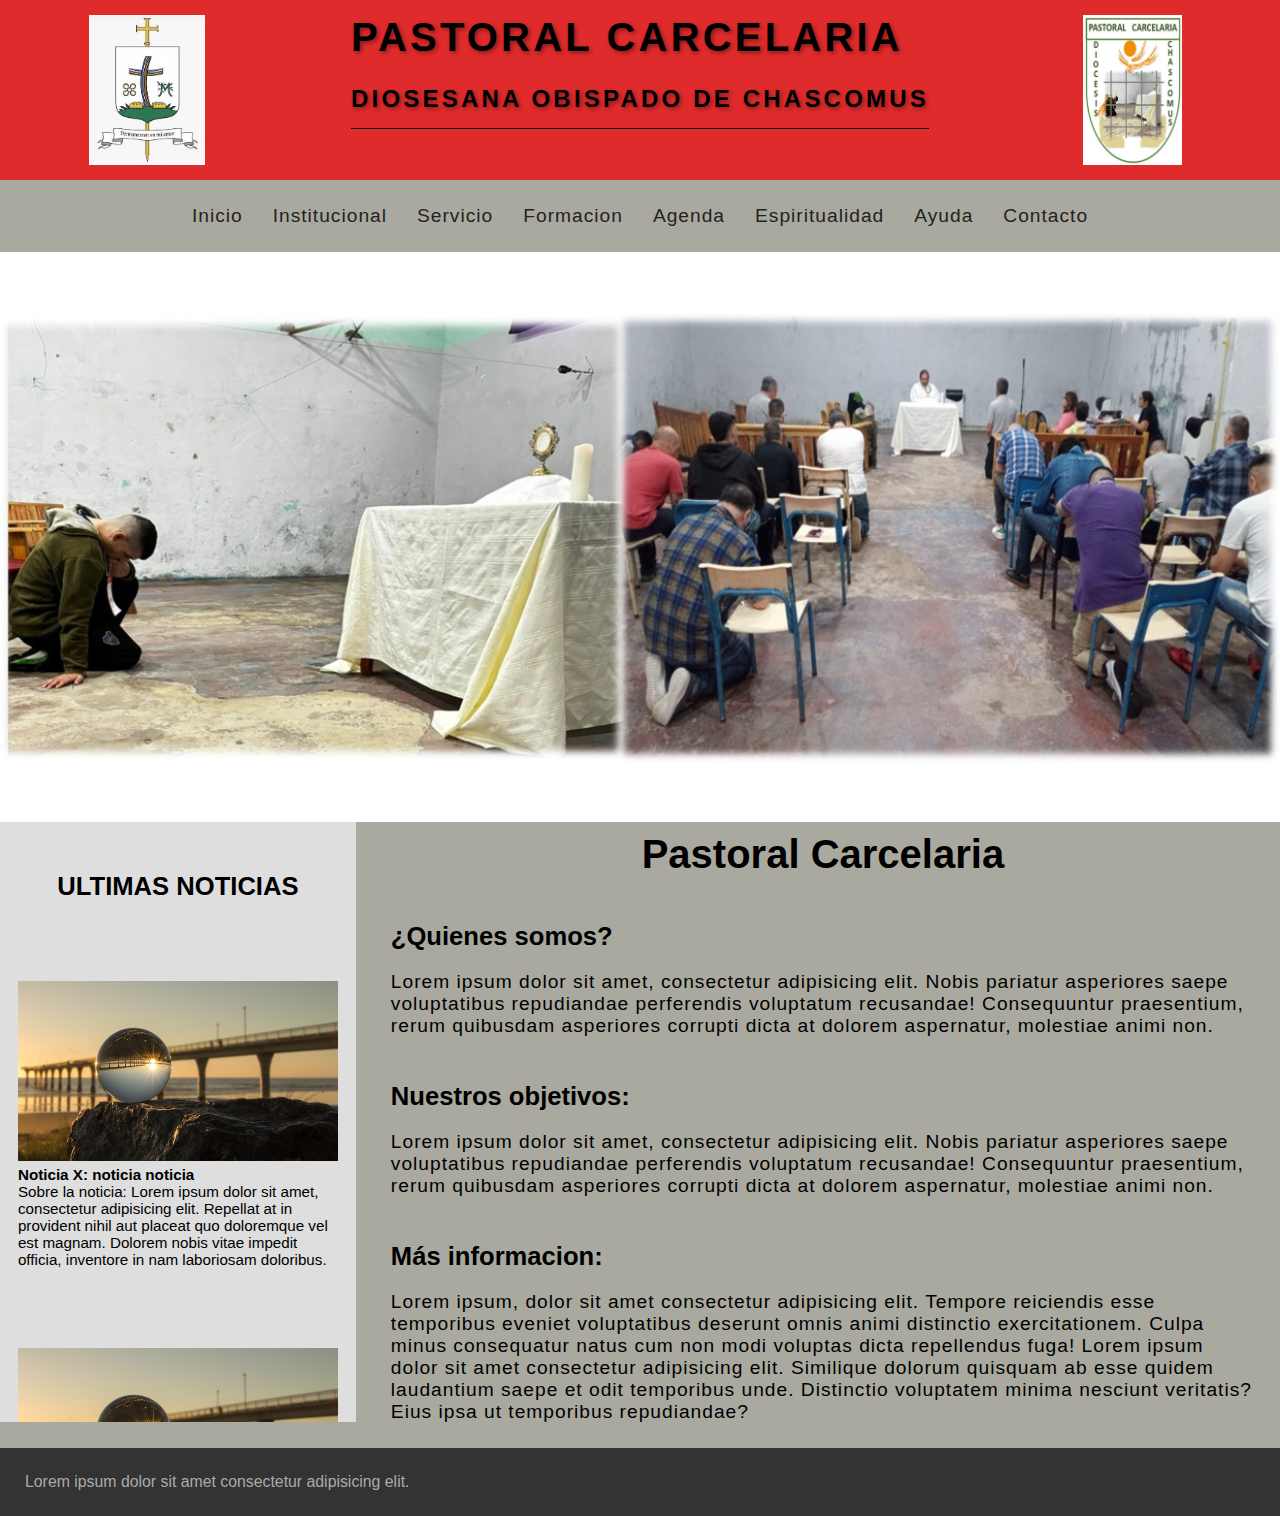
<file: index.html>
<!DOCTYPE html>
<html lang="es">
<head>
    <meta charset="UTF-8">
    <meta name="viewport" content="width=device-width, initial-scale=1.0">
    <link rel="stylesheet" href="css/style.css">
    <title>Document</title>
</head>
<body>
    <header class="header">
        <div class="div-logos">
            <div    class="logo1"></div>
            <div    class="titulo">
                <h2>Pastoral Carcelaria</h2>
                <div    class="subtitulo">
                    <h3>Diosesana Obispado de Chascomus</h3>
                </div> 
            </div>
            <div    class="logo2"></div>
        </div>
       
   
       
    </header>
    <main   class="main">
        <nav    class="nav">
            <ul>
                <li><a href="index.html">Inicio</a></li>
                <li><a href="institucional.html">Institucional</a></li>
                <li><a href="servicio.html">Servicio</a></li>
                <li><a href="formacion.html">Formacion</a></li>
                <li><a href="#">Agenda</a></li>
                <li><a href="espiritualidad.html">Espiritualidad</a></li>
                <li><a href="#">Ayuda</a></li>
                <li><a href="contacto.html">Contacto</a></li>
            </ul>
        </nav>
        <div    class="imagen-header">
           
        </div>
       
        <div    class="container1">
            <aside  class="noticias">
                <h3>ULTIMAS NOTICIAS</h3>
                <article>
                    <div    class="imagen">
    
                    </div>
                    <div    class="texto">
                        <h4>Noticia X: noticia noticia</h4>
                        <p>Sobre la noticia: Lorem ipsum dolor sit amet, consectetur adipisicing elit. Repellat at in provident nihil aut placeat quo doloremque vel est magnam. Dolorem nobis vitae impedit officia, inventore in nam laboriosam doloribus.</p>
                    </div>
                </article>
                <article>
                    <div    class="imagen">
    
                    </div>
                    <div    class="texto">
                        <h4>Noticia X: noticia noticia</h4>
                        <p>Sobre la noticia: Lorem ipsum dolor sit amet, consectetur adipisicing elit. Repellat at in provident nihil aut placeat quo doloremque vel est magnam. Dolorem nobis vitae impedit officia, inventore in nam laboriosam doloribus.</p>
                    </div>
                </article>
                <article>
                    <div    class="imagen">
    
                    </div>
                    <div    class="texto">
                        <h4>Noticia X: noticia noticia</h4>
                        <p>Sobre la noticia: Lorem ipsum dolor sit amet, consectetur adipisicing elit. Repellat at in provident nihil aut placeat quo doloremque vel est magnam. Dolorem nobis vitae impedit officia, inventore in nam laboriosam doloribus.</p>
                    </div>
                </article>
                <article>
                    <div    class="imagen">
    
                    </div>
                    <div    class="texto">
                        <h4>Noticia X: noticia noticia</h4>
                        <p>Sobre la noticia: Lorem ipsum dolor sit amet, consectetur adipisicing elit. Repellat at in provident nihil aut placeat quo doloremque vel est magnam. Dolorem nobis vitae impedit officia, inventore in nam laboriosam doloribus.</p>
                    </div>
                </article>
            </aside>
            <div    class="principal">
                <h1>Pastoral Carcelaria</h1>
                <div    class="bloque">
                    <h2>¿Quienes somos?</h2>
                    <p>Lorem ipsum dolor sit amet, consectetur adipisicing elit. Nobis pariatur asperiores saepe voluptatibus repudiandae perferendis voluptatum recusandae! Consequuntur praesentium, rerum quibusdam asperiores corrupti dicta at dolorem aspernatur, molestiae animi non.</p>
                </div>
                <div    class="bloque">
                    <h2>Nuestros objetivos:</h2>
                    <p>Lorem ipsum dolor sit amet, consectetur adipisicing elit. Nobis pariatur asperiores saepe voluptatibus repudiandae perferendis voluptatum recusandae! Consequuntur praesentium, rerum quibusdam asperiores corrupti dicta at dolorem aspernatur, molestiae animi non.</p>
                </div>
                <div class="bloque">
                    <h2>Más informacion:</h2>
                    <p>Lorem ipsum, dolor sit amet consectetur adipisicing elit. Tempore reiciendis esse temporibus eveniet voluptatibus deserunt omnis animi distinctio exercitationem. Culpa minus consequatur natus cum non modi voluptas dicta repellendus fuga! Lorem ipsum dolor sit amet consectetur adipisicing elit. Similique dolorum quisquam ab esse quidem laudantium saepe et odit temporibus unde. Distinctio voluptatem minima nesciunt veritatis? Eius ipsa ut temporibus repudiandae?
                    </p>
                </div>
                    
            </div>
    
           
        </div>
    </main>
    <footer>
        <p>Lorem ipsum dolor sit amet consectetur adipisicing elit. </p>
    </footer>
</body>
</html>
</file>
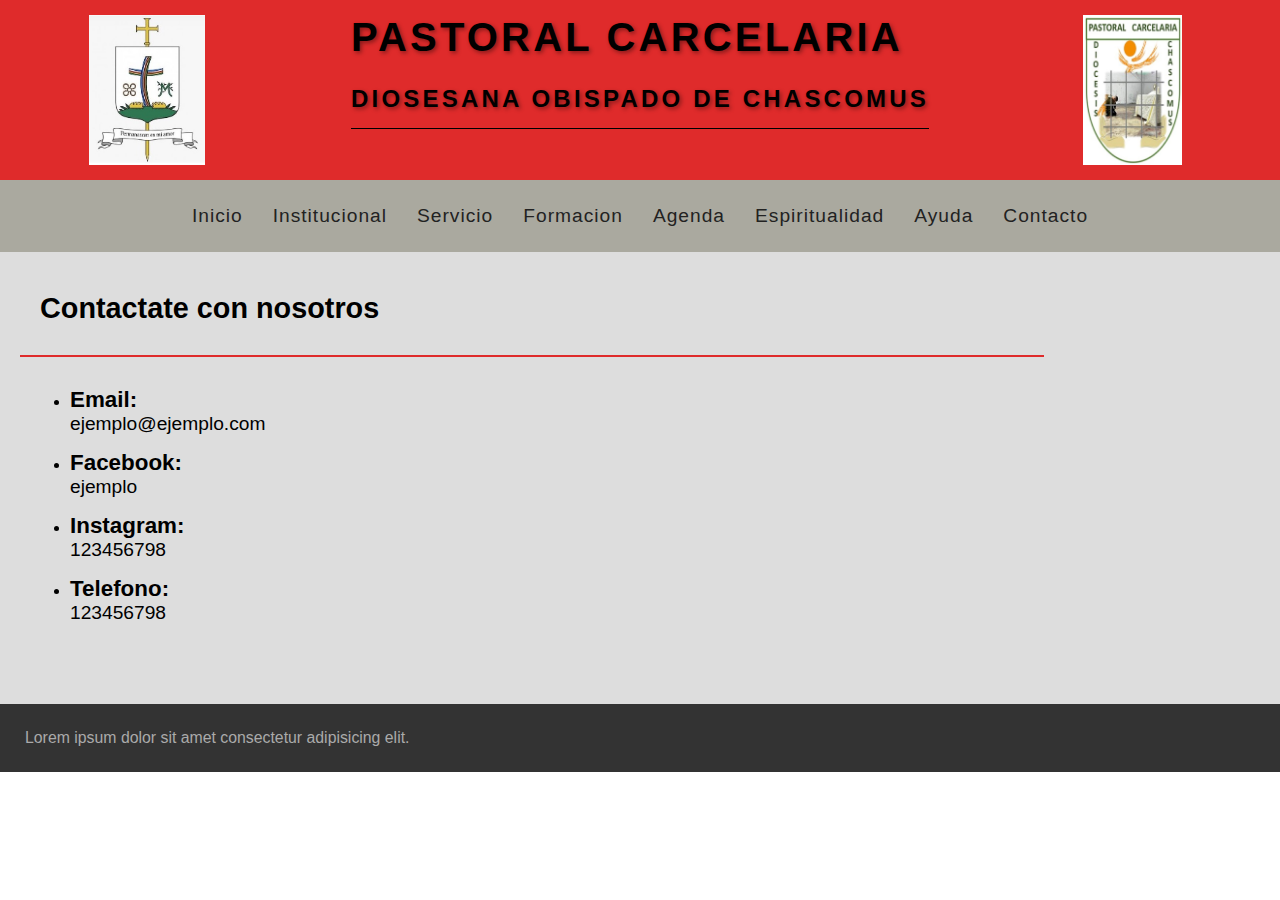
<file: contacto.html>
<!DOCTYPE html>
<html lang="es">
<head>
    <meta charset="UTF-8">
    <meta name="viewport" content="width=device-width, initial-scale=1.0">
    <link rel="stylesheet" href="css/style.css">
    <title>Document</title>
</head>
<body>
    <header class="header">
        <div class="div-logos">
            <div    class="logo1"></div>
            <div    class="titulo">
                <h2>Pastoral Carcelaria</h2>
                <div    class="subtitulo">
                    <h3>Diosesana Obispado de Chascomus</h3>
                </div> 
            </div>
            <div    class="logo2"></div>
        </div>
       
   
       
    </header>
    <main   class="main">
        <nav    class="nav">
            <ul>
                <li><a href="index.html">Inicio</a></li>
                <li><a href="institucional.html">Institucional</a></li>
                <li><a href="servicio.html">Servicio</a></li>
                <li><a href="formacion.html">Formacion</a></li>
                <li><a href="#">Agenda</a></li>
                <li><a href="espiritualidad.html">Espiritualidad</a></li>
                <li><a href="#">Ayuda</a></li>
                <li><a href="contacto.html">Contacto</a></li>
            </ul>
        </nav>
      
       
        <div    class="container6">
            <div    class="principal">
                <div class="titulo">
                    <h2>Contactate con nosotros</h2>
                </div>
                <div    class="contenido">
                    <ul>
                       <li> <h3>Email:</h3> <p>ejemplo@ejemplo.com</p></li>
                       <li> <h3>Facebook:</h3> <p>ejemplo</p></li>
                       <li> <h3>Instagram:</h3> <p>123456798</p></li>
                       <li> <h3>Telefono:</h3> <p>123456798</p></li>
                    </ul>
                </div>
            </div>
           
        </div>
    </main>
    <footer>
        <p>Lorem ipsum dolor sit amet consectetur adipisicing elit. </p>
    </footer>
</body>
</html>
</file>
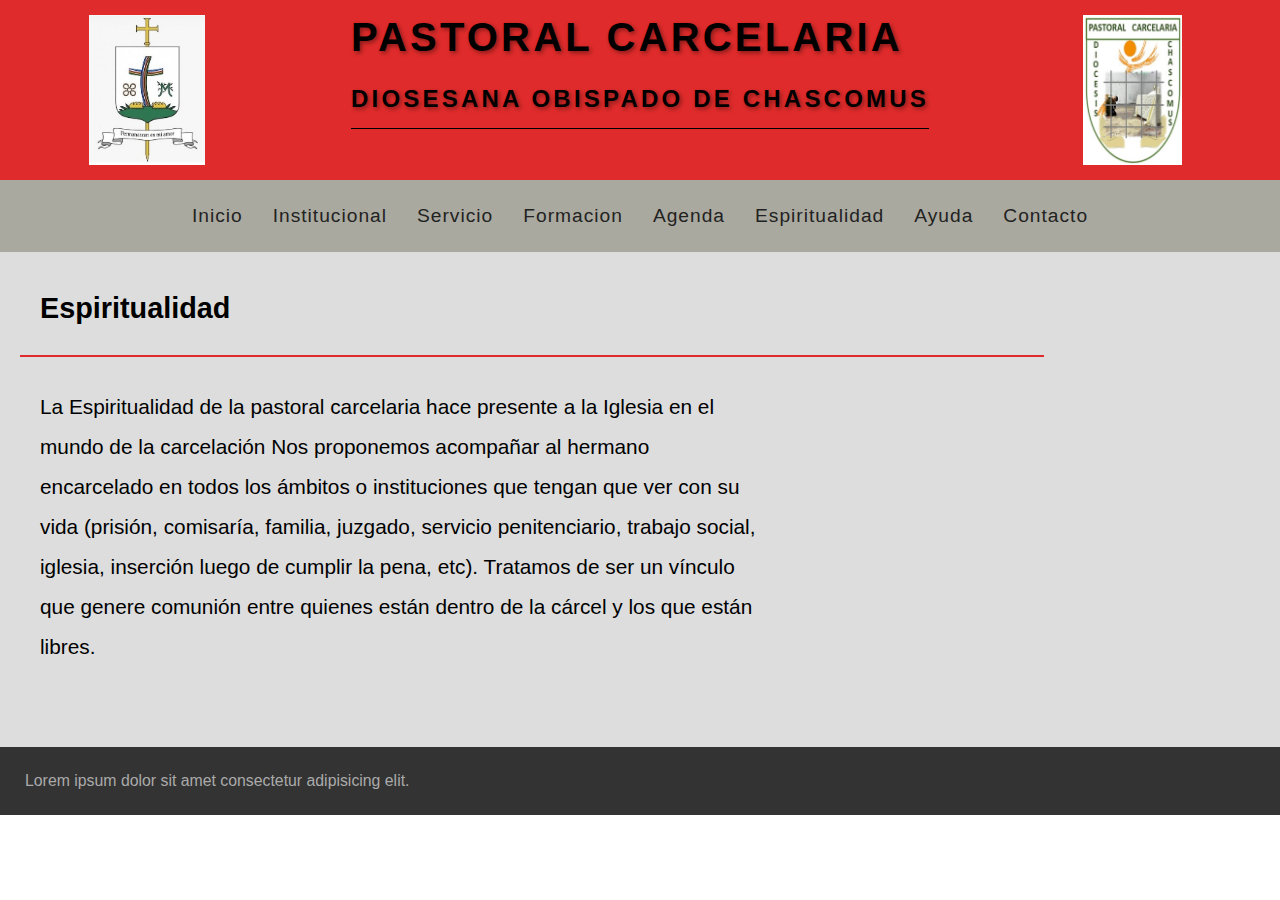
<file: espiritualidad.html>
<!DOCTYPE html>
<html lang="es">
<head>
    <meta charset="UTF-8">
    <meta name="viewport" content="width=device-width, initial-scale=1.0">
    <link rel="stylesheet" href="css/style.css">
    <title>Document</title>
</head>
<body>
    <header class="header">
        <div class="div-logos">
            <div    class="logo1"></div>
            <div    class="titulo">
                <h2>Pastoral Carcelaria</h2>
                <div    class="subtitulo">
                    <h3>Diosesana Obispado de Chascomus</h3>
                </div> 
            </div>
            <div    class="logo2"></div>
        </div>
       
   
       
    </header>
    <main   class="main">
        <nav    class="nav">
            <ul>
                <li><a href="index.html">Inicio</a></li>
                <li><a href="institucional.html">Institucional</a></li>
                <li><a href="servicio.html">Servicio</a></li>
                <li><a href="formacion.html">Formacion</a></li>
                <li><a href="#">Agenda</a></li>
                <li><a href="espiritualidad.html">Espiritualidad</a></li>
                <li><a href="#">Ayuda</a></li>
                <li><a href="contacto.html">Contacto</a></li>
            </ul>
        </nav>
      
       
        <div    class="container5">
            <div    class="principal">
                <div class="titulo">
                    <h2>Espiritualidad</h2>
                </div>
                <div    class="contenido">
                    <p>La Espiritualidad de la pastoral carcelaria hace presente a la Iglesia en el mundo de la carcelación Nos proponemos acompañar al hermano encarcelado en todos los ámbitos o instituciones que tengan que ver con su vida (prisión, comisaría, familia, juzgado, servicio penitenciario, trabajo social, iglesia, inserción luego de cumplir la pena, etc). Tratamos de ser un vínculo que genere comunión entre quienes están dentro de la cárcel y los que están libres.</p>
    
                </div>
            </div>
           
        </div>
    </main>
    <footer>
        <p>Lorem ipsum dolor sit amet consectetur adipisicing elit. </p>
    </footer>
</body>
</html>
</file>
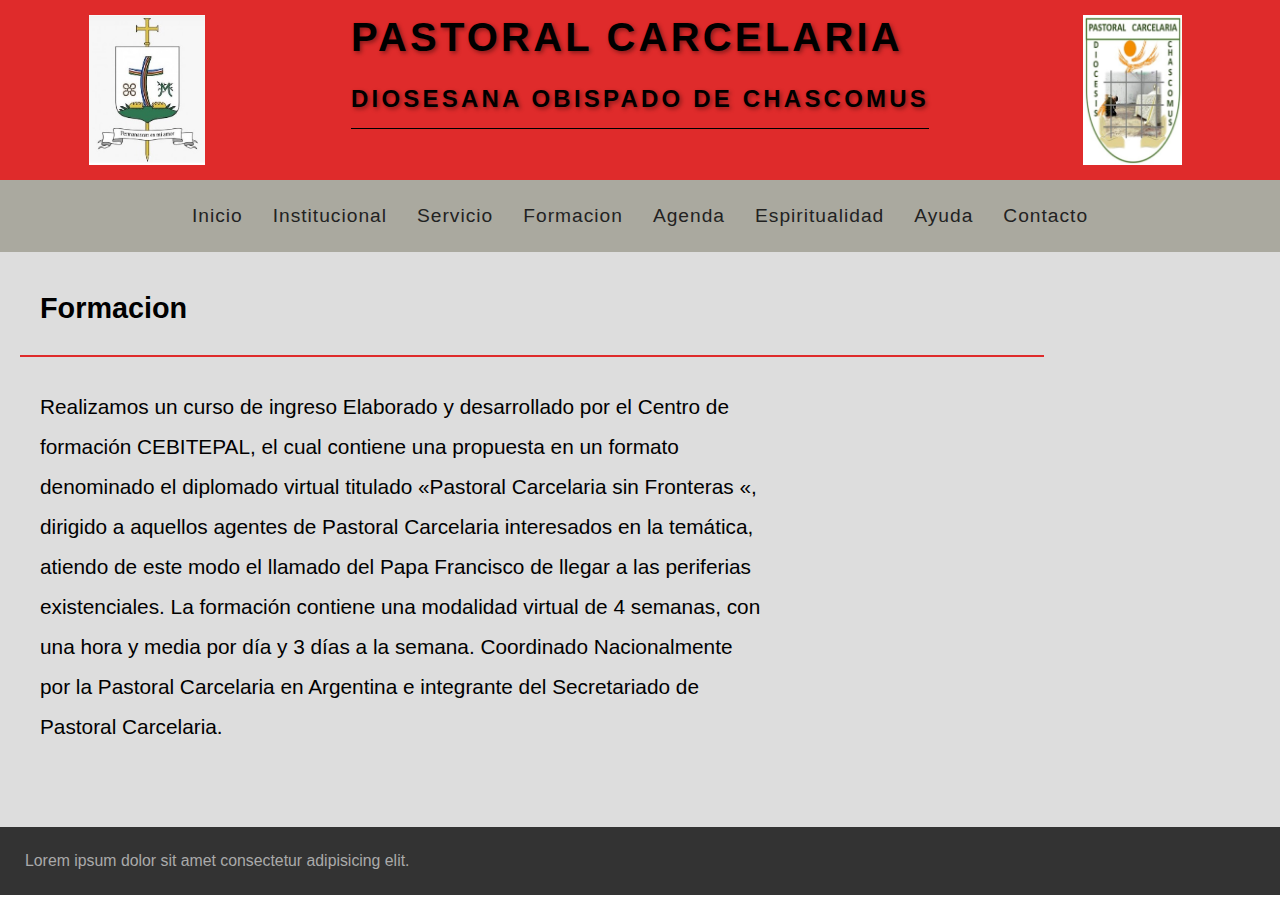
<file: formacion.html>
<!DOCTYPE html>
<html lang="es">
<head>
    <meta charset="UTF-8">
    <meta name="viewport" content="width=device-width, initial-scale=1.0">
    <link rel="stylesheet" href="css/style.css">
    <title>Document</title>
</head>
<body>
    <header class="header">
        <div class="div-logos">
            <div    class="logo1"></div>
            <div    class="titulo">
                <h2>Pastoral Carcelaria</h2>
                <div    class="subtitulo">
                    <h3>Diosesana Obispado de Chascomus</h3>
                </div> 
            </div>
            <div    class="logo2"></div>
        </div>
       
   
       
    </header>
    <main   class="main">
        <nav    class="nav">
            <ul>
                <li><a href="index.html">Inicio</a></li>
                <li><a href="institucional.html">Institucional</a></li>
                <li><a href="servicio.html">Servicio</a></li>
                <li><a href="formacion.html">Formacion</a></li>
                <li><a href="#">Agenda</a></li>
                <li><a href="espiritualidad.html">Espiritualidad</a></li>
                <li><a href="#">Ayuda</a></li>
                <li><a href="contacto.html">Contacto</a></li>
            </ul>
        </nav>
      
       
        <div    class="container4">
            <div    class="principal">
                <div class="titulo">
                    <h2>Formacion</h2>
                </div>
                <div    class="contenido">
                    <p>Realizamos un curso de ingreso Elaborado y desarrollado por el Centro de formación CEBITEPAL, el cual contiene una propuesta en un formato denominado el diplomado virtual titulado «Pastoral Carcelaria sin Fronteras «, dirigido a aquellos agentes de Pastoral Carcelaria interesados en la temática, atiendo de este modo el llamado del Papa Francisco de llegar a las periferias existenciales. La formación contiene una modalidad virtual de 4 semanas, con una hora y media por día y 3 días a la semana. Coordinado Nacionalmente por la Pastoral Carcelaria en Argentina e integrante del Secretariado de Pastoral Carcelaria.</p>
    
                </div>
            </div>
           
        </div>
    </main>
    <footer>
        <p>Lorem ipsum dolor sit amet consectetur adipisicing elit. </p>
    </footer>
</body>
</html>
</file>
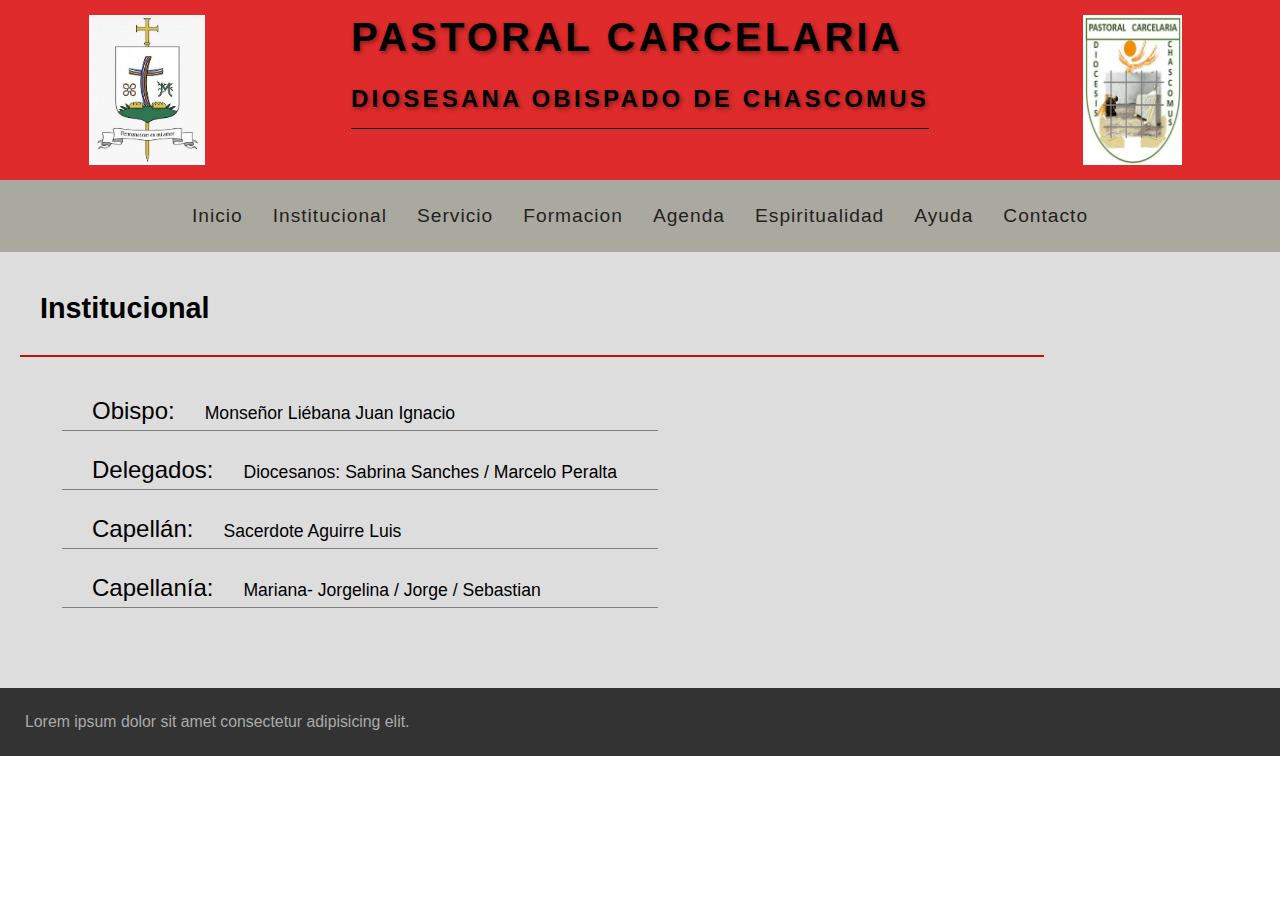
<file: institucional.html>
<!DOCTYPE html>
<html lang="es">
<head>
    <meta charset="UTF-8">
    <meta name="viewport" content="width=device-width, initial-scale=1.0">
    <link rel="stylesheet" href="css/style.css">
    <title>Document</title>
</head>
<body>
    <header class="header">
        <div class="div-logos">
            <div    class="logo1"></div>
            <div    class="titulo">
                <h2>Pastoral Carcelaria</h2>
                <div    class="subtitulo">
                    <h3>Diosesana Obispado de Chascomus</h3>
                </div> 
            </div>
            <div    class="logo2"></div>
        </div>
       
   
       
    </header>
    <main   class="main">
        <nav    class="nav">
            <ul>
                <li><a href="index.html">Inicio</a></li>
                <li><a href="institucional.html">Institucional</a></li>
                <li><a href="servicio.html">Servicio</a></li>
                <li><a href="formacion.html">Formacion</a></li>
                <li><a href="#">Agenda</a></li>
                <li><a href="espiritualidad.html">Espiritualidad</a></li>
                <li><a href="#">Ayuda</a></li>
                <li><a href="contacto.html">Contacto</a></li>
            </ul>
        </nav>
      
       
        <div    class="container2">
            <div    class="principal">
                <div class="titulo">
                    <h2>Institucional</h2>
                </div>
                <div    class="contenido">
                    <div class="div-flex"> <h3>Obispo:</h3><p> Monseñor Liébana Juan Ignacio</p> </div>
                    <div class="div-flex"><h3>Delegados:</h3> <p>Diocesanos: Sabrina Sanches / Marcelo Peralta</p></div>
                    <div class="div-flex"><h3>Capellán:</h3> <p>Sacerdote Aguirre Luis</p></div>	
                    <div class="div-flex"><h3>Capellanía:</h3> <p>Mariana- Jorgelina / Jorge / Sebastian</p></div>
    
                </div>
            </div>
           
        </div>
    </main>
    <footer>
        <p>Lorem ipsum dolor sit amet consectetur adipisicing elit. </p>
    </footer>
</body>
</html>
</file>
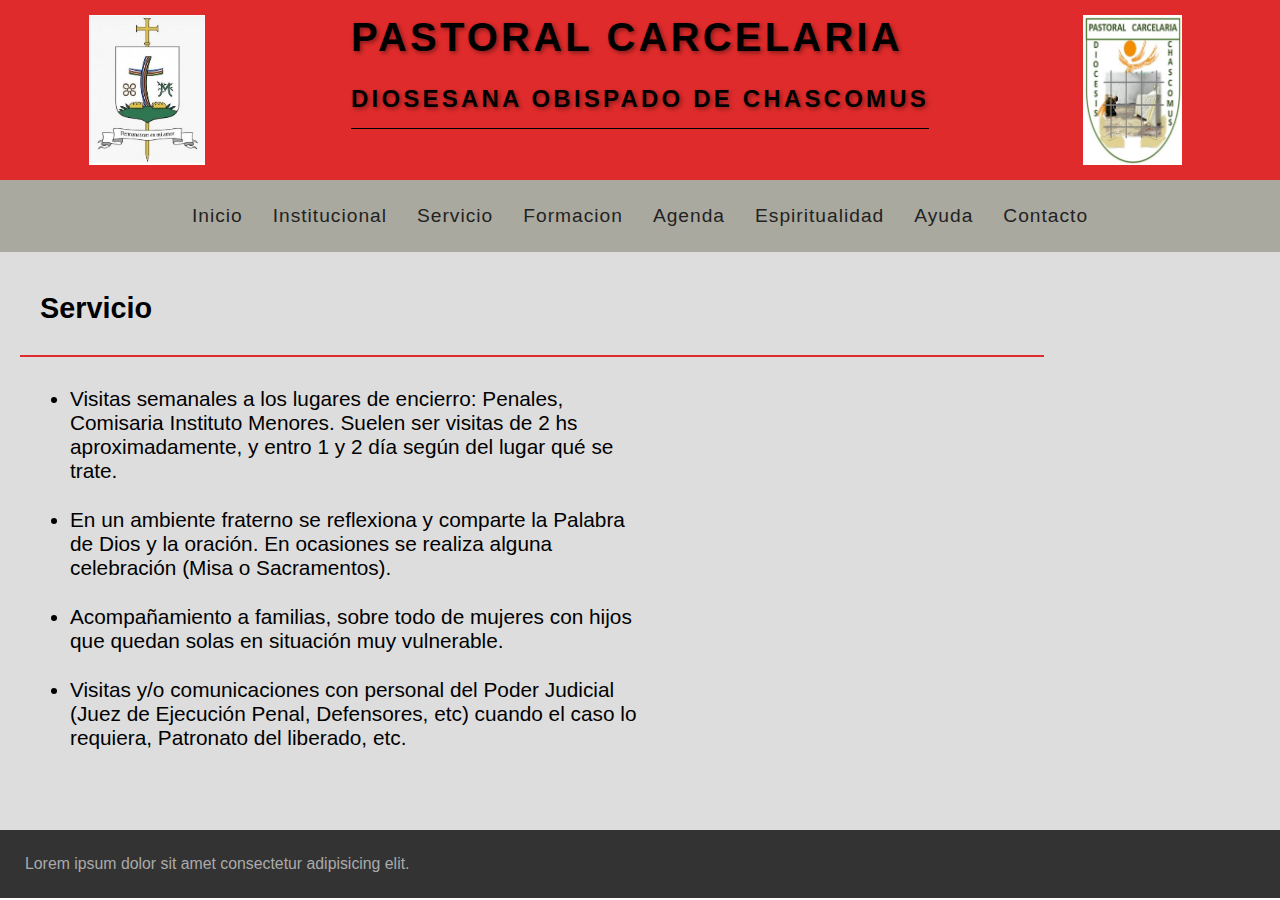
<file: servicio.html>
<!DOCTYPE html>
<html lang="es">
<head>
    <meta charset="UTF-8">
    <meta name="viewport" content="width=device-width, initial-scale=1.0">
    <link rel="stylesheet" href="css/style.css">
    <title>Document</title>
</head>
<body>
    <header class="header">
        <div class="div-logos">
            <div    class="logo1"></div>
            <div    class="titulo">
                <h2>Pastoral Carcelaria</h2>
                <div    class="subtitulo">
                    <h3>Diosesana Obispado de Chascomus</h3>
                </div> 
            </div>
            <div    class="logo2"></div>
        </div>
       
   
       
    </header>
    <main   class="main">
        <nav    class="nav">
            <ul>
                <li><a href="index.html">Inicio</a></li>
                <li><a href="institucional.html">Institucional</a></li>
                <li><a href="servicio.html">Servicio</a></li>
                <li><a href="formacion.html">Formacion</a></li>
                <li><a href="#">Agenda</a></li>
                <li><a href="espiritualidad.html">Espiritualidad</a></li>
                <li><a href="#">Ayuda</a></li>
                <li><a href="contacto.html">Contacto</a></li>
            </ul>
        </nav>
      
       
        <div    class="container3">
            <div    class="principal">
                <div class="titulo">
                    <h2>Servicio</h2>
                </div>
                <div    class="contenido">
                    <ul>
                        <li>Visitas semanales a los lugares de encierro: Penales, Comisaria Instituto Menores. Suelen ser visitas de 2 hs aproximadamente, y entro 1 y 2 día según del lugar qué se trate.</li>
                        <li>En un ambiente fraterno se reflexiona y comparte la Palabra de Dios y la oración. En ocasiones se realiza alguna celebración (Misa o Sacramentos).</li>
                        <li>Acompañamiento a familias, sobre todo de mujeres con hijos que quedan solas en situación muy vulnerable.</li>
                        <li>Visitas y/o comunicaciones con personal del Poder Judicial (Juez de Ejecución Penal, Defensores, etc) cuando el caso lo requiera, Patronato del liberado, etc.</li>

                    </ul>
    
                </div>
            </div>
           
        </div>
    </main>
    <footer>
        <p>Lorem ipsum dolor sit amet consectetur adipisicing elit. </p>
    </footer>
</body>
</html>
</file>
<file: css/style.css>
* {
  margin: 0;
  padding: 0;
  box-sizing: border-box;
  font-family: Helvetica;
}

.header .div-logos {
  display: flex;
  justify-content: space-around;
  background-color: rgb(223, 43, 43);
}
.header .div-logos .titulo h2 {
  font-size: 2.5rem;
  letter-spacing: 0.2rem;
  text-transform: uppercase;
  padding-top: 15px;
  margin-bottom: 10px;
  text-shadow: 2px 2px 4px rgba(0, 0, 0, 0.4);
}
.header .div-logos .titulo .subtitulo h3 {
  font-size: 1.5rem;
  letter-spacing: 0.2rem;
  text-transform: uppercase;
  padding: 15px 0;
  margin-bottom: 30px;
  text-shadow: 2px 2px 4px rgba(0, 0, 0, 0.4);
  border-bottom: 1px solid black;
}
.header .div-logos .logo1 {
  background-image: url("logo1.jpeg");
}
.header .div-logos .logo2 {
  background-image: url("logo2.jpeg");
}
.header .div-logos .logo1, .header .div-logos .logo2 {
  background-position: center;
  background-size: contain;
  background-repeat: no-repeat;
  width: 150px;
  height: 150px;
  margin: 15px;
}

.main {
  width: 100%;
  margin: auto;
}
.main .nav {
  position: sticky;
  top: 0;
  right: 0;
  width: 100%;
  background-color: #aaa99f;
  padding: 25px;
  animation: nav-animation both;
  animation-timeline: scroll();
  animation-range: 150px 510px;
}
.main .nav ul {
  display: flex;
  gap: 30px;
  letter-spacing: 1px;
  justify-content: center;
  animation: ul-animation both;
  animation-timeline: scroll();
  animation-range: 150px 510px;
}
.main .nav ul li, .main .nav ul a {
  text-decoration: none;
  list-style: none;
  color: #222;
  font-size: 1.2rem;
  animation: li-a-animation both;
  animation-timeline: scroll();
  animation-range: 150px 510px;
}
.main .nav ul li:hover, .main .nav ul a:hover {
  color: rgb(223, 43, 43);
  text-decoration: underline;
}
.main .imagen-header {
  margin: 10px 0;
  background-image: url("fondoHead.jpeg");
  background-position: center;
  background-size: contain;
  background-repeat: no-repeat;
  height: 550px;
  width: 100%;
}
.main .container1 {
  background-color: #aaa99f;
  width: 100%;
  margin: auto;
  height: auto;
  display: flex;
}
.main .container1 .noticias {
  height: 600px;
  padding: 50px;
  flex: 1 1 28%;
  background-color: #dedede;
  padding: 20px;
  display: flex;
  gap: 80px;
  flex-direction: column;
  align-items: center;
  overflow-y: auto;
  border-radius: 0px;
  margin-right: 10px;
}
.main .container1 .noticias h3 {
  margin-top: 30px;
  font-size: 1.6em;
}
.main .container1 .noticias h3:hover {
  text-shadow: 1px 1px 2px black;
  color: rgb(223, 43, 43);
  transition-property: all;
  transition-duration: 1s;
  transition-timing-function: ease-out;
}
.main .container1 .noticias article .imagen {
  background: url("articulo.jpg");
  background-position: center;
  background-repeat: no-repeat;
  background-size: contain;
  height: 180px;
  width: 320px;
}
.main .container1 .noticias article .imagen:hover {
  cursor: pointer;
}
.main .container1 .noticias article .texto {
  padding-top: 5px;
  font-size: 0.95rem;
  color: black;
}
.main .container1 .noticias article .texto h4:hover {
  text-decoration: underline;
  cursor: pointer;
}
.main .container1 .principal {
  flex: 1 1 72%;
  overflow: auto;
}
.main .container1 .principal h1 {
  font-size: 2.5rem;
  text-align: center;
  margin: 10px 0 25px 0;
}
.main .container1 .principal .bloque {
  margin: 5px;
  padding: 20px;
}
.main .container1 .principal .bloque h2 {
  padding-bottom: 20px;
  font-size: 1.6rem;
}
.main .container1 .principal .bloque p {
  font-size: 1.2rem;
  letter-spacing: 1px;
}

/* animaciones */
@keyframes nav-animation {
  0% {
    padding: 25px 5px;
  }
  100% {
    height: 55px;
    padding: 15px 20px;
    margin: 0;
    background-color: rgba(0, 0, 0, 0.896);
  }
}
@keyframes ul-animation {
  from {
    gap: 30px;
  }
  to {
    gap: 60px;
  }
}
@keyframes li-a-animation {
  to {
    color: rgb(223, 43, 43);
    font-size: 1em;
    font-weight: 700;
  }
}
footer {
  background-color: #333;
  padding: 25px;
  color: #aaa;
  font-size: 0.99em;
}

.container2 {
  background-color: #ddd;
  width: 100%;
  margin: auto;
  height: auto;
  display: flex;
  padding-bottom: 30px;
}
.container2 .principal {
  padding: 20px;
}
.container2 .principal .titulo {
  border-bottom: 2px solid rgb(187, 17, 17);
  width: 80vw;
}
.container2 .principal .titulo h2 {
  font-size: 1.8em;
  padding: 20px;
  margin-bottom: 10px;
}
.container2 .principal .contenido {
  padding: 30px 2px;
  width: 50vw;
  display: flex;
  flex-direction: column;
  gap: 15px;
}
.container2 .principal .contenido .div-flex {
  margin-left: 40px;
  display: flex;
  align-items: baseline;
  flex-direction: row;
  border-bottom: 1px solid gray;
}
.container2 .principal .contenido .div-flex h3 {
  font-size: 1.5em;
  font-weight: 300;
  padding: 10px 30px 5px 30px;
}
.container2 .principal .contenido .div-flex p {
  font-size: 1.1em;
  font-weight: 100;
}

.container3 {
  background-color: #ddd;
  width: 100%;
  margin: auto;
  height: auto;
  display: flex;
  padding-bottom: 30px;
}
.container3 .principal {
  padding: 20px;
}
.container3 .principal .titulo {
  border-bottom: 2px solid rgb(223, 43, 43);
  width: 80vw;
}
.container3 .principal .titulo h2 {
  font-size: 1.8em;
  padding: 20px;
  margin-bottom: 10px;
}
.container3 .principal .contenido {
  padding: 30px 20px;
  width: 50vw;
  display: flex;
}
.container3 .principal .contenido ul {
  display: flex;
  flex-direction: column;
  gap: 25px;
  margin-left: 30px;
}
.container3 .principal .contenido ul li {
  font-size: 1.3em;
}

.container4 {
  background-color: #ddd;
  width: 100%;
  margin: auto;
  height: auto;
  display: flex;
  padding-bottom: 30px;
}
.container4 .principal {
  padding: 20px;
}
.container4 .principal .titulo {
  border-bottom: 2px solid rgb(223, 43, 43);
  width: 80vw;
}
.container4 .principal .titulo h2 {
  font-size: 1.8em;
  padding: 20px;
  margin-bottom: 10px;
}
.container4 .principal .contenido {
  padding: 30px 20px;
  width: 60vw;
}
.container4 .principal .contenido p {
  font-size: 1.3em;
  line-height: 40px;
}

.container5 {
  background-color: #ddd;
  width: 100%;
  margin: auto;
  height: auto;
  display: flex;
  padding-bottom: 30px;
}
.container5 .principal {
  padding: 20px;
}
.container5 .principal .titulo {
  border-bottom: 2px solid rgb(223, 43, 43);
  width: 80vw;
}
.container5 .principal .titulo h2 {
  font-size: 1.8em;
  padding: 20px;
  margin-bottom: 10px;
}
.container5 .principal .contenido {
  padding: 30px 20px;
  width: 60vw;
}
.container5 .principal .contenido p {
  font-size: 1.3em;
  line-height: 40px;
}

.container6 {
  background-color: #ddd;
  width: 100%;
  margin: auto;
  height: auto;
  display: flex;
  padding-bottom: 30px;
}
.container6 .principal {
  padding: 20px;
}
.container6 .principal .titulo {
  border-bottom: 2px solid rgb(223, 43, 43);
  width: 80vw;
}
.container6 .principal .titulo h2 {
  font-size: 1.8em;
  padding: 20px;
  margin-bottom: 10px;
}
.container6 .principal .contenido {
  padding: 30px 20px;
  width: 50vw;
  display: flex;
}
.container6 .principal .contenido ul {
  display: flex;
  flex-direction: column;
  gap: 15px;
  margin-left: 30px;
}
.container6 .principal .contenido ul li h3 {
  font-size: 1.4em;
}
.container6 .principal .contenido ul li p {
  font-size: 1.2em;
}

/*# sourceMappingURL=style.css.map */
</file>
